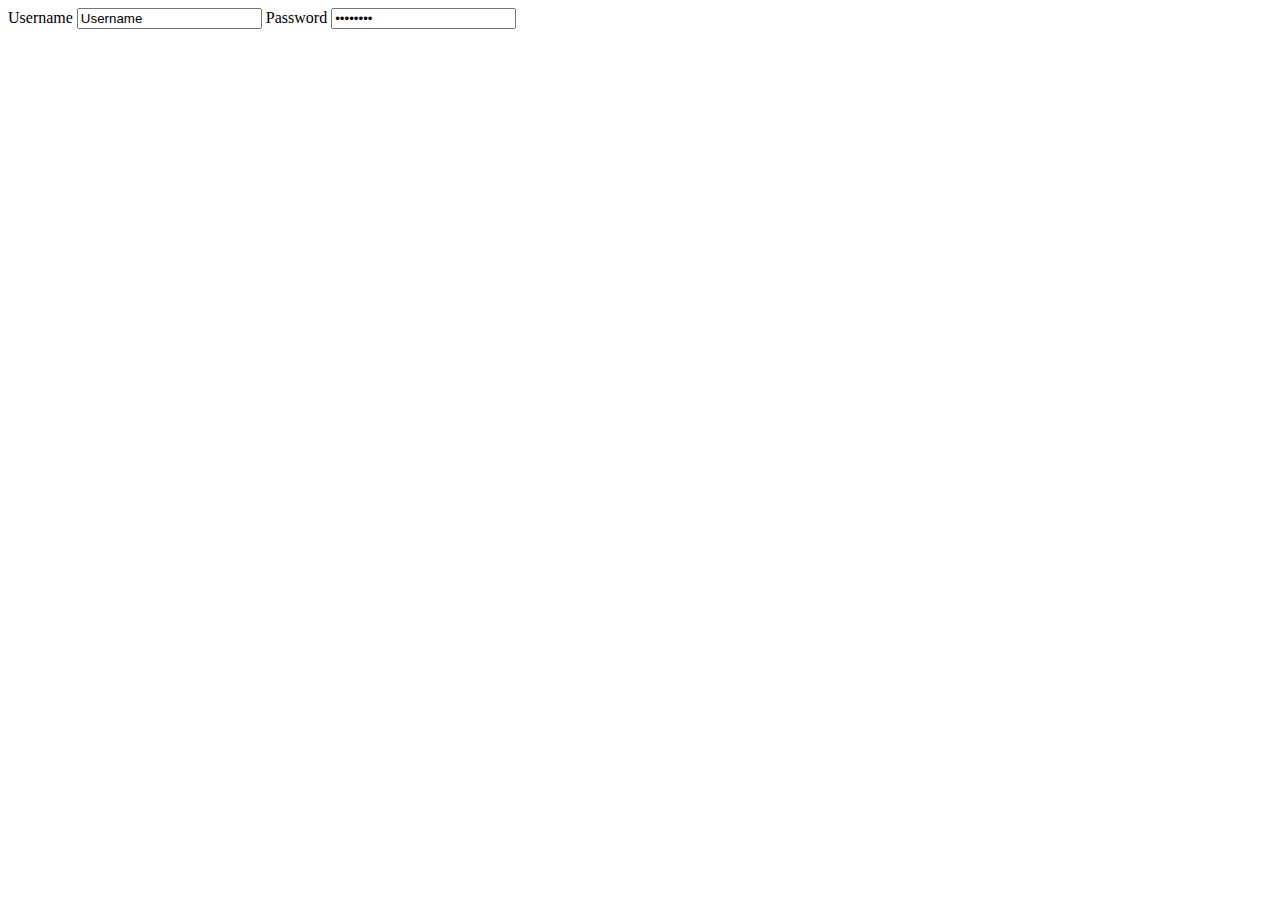
<file: login.html>
<!DOCTYPE html>
<html lang="en">

<head>
    <meta charset="UTF-8">
    <meta name="viewport" content="width=device-width, initial-scale=1.0">
    <title>Document</title>
</head>

<body>
    <label for="Username">Username</label>
    <input type="text" value="Username" id="Username">

    <label for="Password">Password</label>
    <input type="password" value="password" id="Password">

</body>

</html>
</file>
